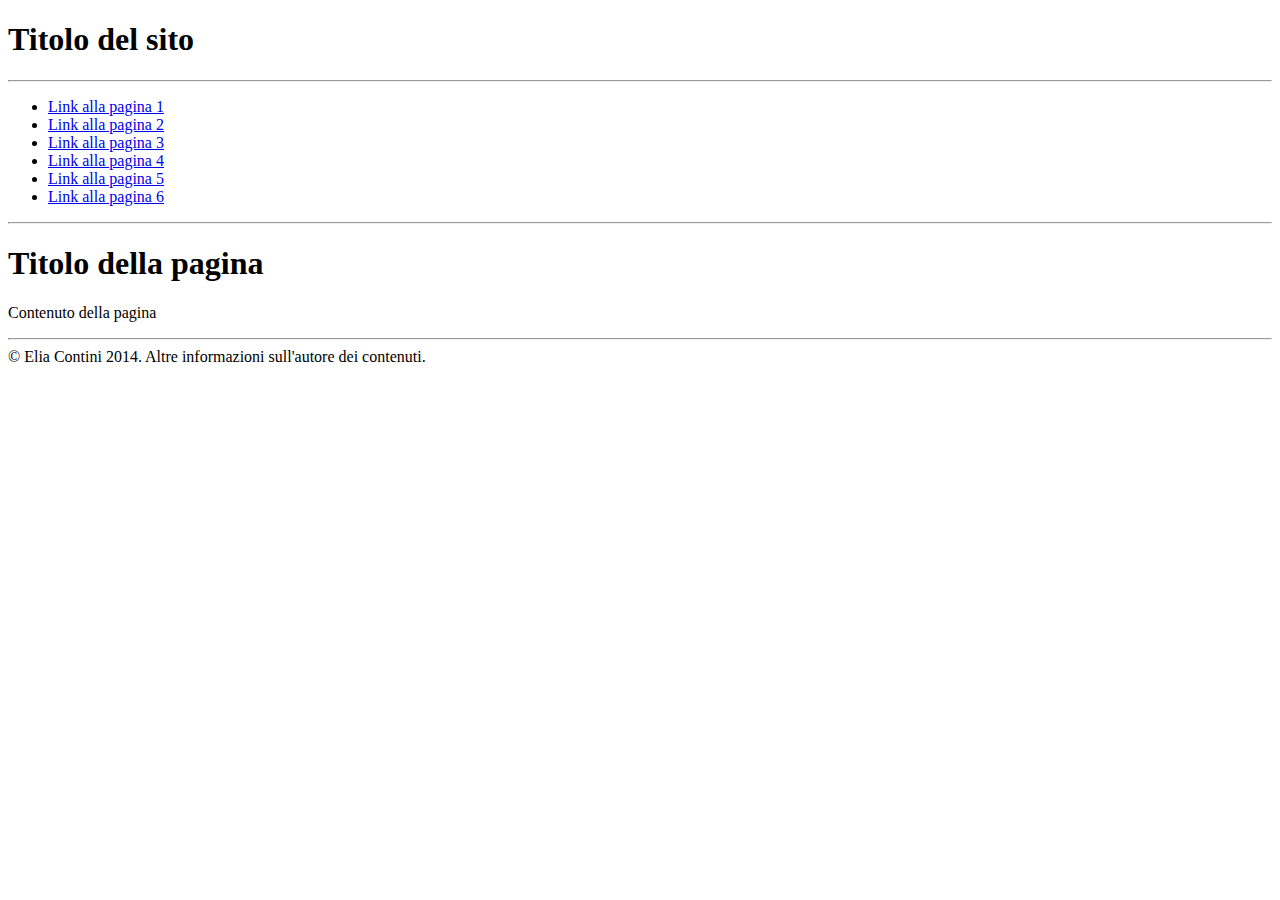
<file: examples/noCSS/index.html>
<!DOCTYPE html>
<html lang="it-ch">
    <head>
        <meta charset="utf-8"/>
        <meta name="Author" content="Elia Contini"/>
        <!--
            Author : Elia Contini
            Created: 05 Oct 2014
        -->
        <title>Titolo della pagina - Titolo del sito</title>
    </head>
    <body>
        <header>
            <h1>Titolo del sito</h1>        
        </header>
        <hr/>
        <nav>
            <ul>
                <li><a href="#">Link alla pagina 1</a></li>
                <li><a href="#">Link alla pagina 2</a></li>
                <li><a href="#">Link alla pagina 3</a></li>
                <li><a href="#">Link alla pagina 4</a></li>
                <li><a href="#">Link alla pagina 5</a></li>
                <li><a href="#">Link alla pagina 6</a></li>
            </ul>
        </nav>
        <hr/>
        <main>
            <h1>Titolo della pagina</h1>
            <p>Contenuto della pagina</p>
        </main>
        <hr/>
        <footer>
            &copy; Elia Contini 2014. Altre informazioni sull'autore dei
            contenuti.
        </footer>
    </body>
</html>
</file>
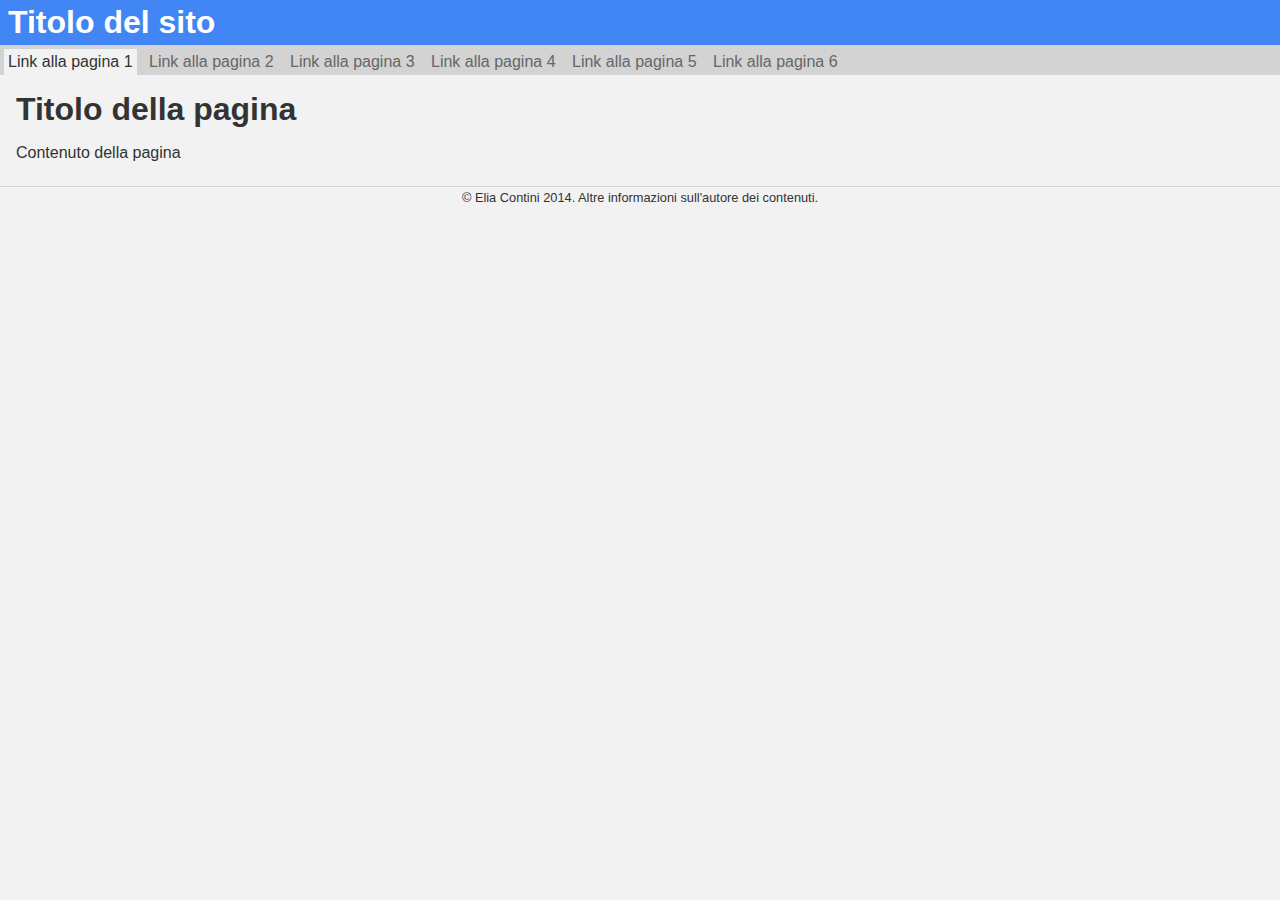
<file: examples/withCSS/index.html>
<!DOCTYPE html>
<html lang="it-ch">
    <head>
        <meta charset="utf-8"/>
        <link rel="stylesheet" type="text/css" href="css/style.css"/>
        <meta name="Author" content="Elia Contini"/>
        <!--
            Author : Elia Contini
            Created: 05 Oct 2014
        -->
        <title>Titolo della pagina - Titolo del sito</title>
    </head>
    <body class="fe">
        <header class="header">
            <h1 class="title">Titolo del sito</h1>        
        </header>
        <hr/>
        <nav class="navigation">
            <ul class="menu">
                <li class="item current"><a href="#">Link alla pagina 1</a></li>
                <li class="item"><a href="#">Link alla pagina 2</a></li>
                <li class="item"><a href="#">Link alla pagina 3</a></li>
                <li class="item"><a href="#">Link alla pagina 4</a></li>
                <li class="item"><a href="#">Link alla pagina 5</a></li>
                <li class="item"><a href="#">Link alla pagina 6</a></li>
            </ul>
        </nav>
        <hr/>
        <main class="content">
            <h1>Titolo della pagina</h1>
            <p>Contenuto della pagina</p>
        </main>
        <hr/>
        <footer class="footer">
            &copy; Elia Contini 2014. Altre informazioni sull'autore dei
            contenuti.
        </footer>
    </body>
</html>
</file>
<file: examples/withCSS/css/style.css>
@charset "utf-8";

/*
    Author : Elia Contini
    Created: 05 Oct 2014
 */

/********************************************************************** Reset */
body,
div,
h1,
h2,
h3,
p,
header,
nav,
main,
footer {
    margin: 0;
    padding: 0;
}

hr {
    display: none;
}

img {
    border: 0;
}

h1,
h2,
h3,
p {
    padding-bottom: .5em;
}

a:link, a:visited {
    text-decoration: none;
}

a:hover, a:active {
    text-decoration: underline;
}

/*********************************************************************** Base */
.fe {
    background-color: #f2f2f2;
    color: #333;
    font-family: sans-serif;
    font-size: 100%;
}

.fe .imgLeft {
    float: left;
}

.fe .imgRight {
    float: right;
}

.fe .imgCenter {
    display: block;
    margin: .5em auto;
}
/********************************************************************* Layout */
.fe .header {
    background-color: #4285F4;
    color: #fff;
    padding: .25em .5em;
}

.fe .header .title {
    padding: 0;
}

.fe .navigation {
    background-color: #d3d3d3;
    color: #333;
}

.fe .content {
    padding: 1em;
}

.fe .footer {
    border-top: 1px solid #d3d3d3;
    font-size: 80%;
    padding-top: .25em;
    text-align: center;
}
/***************************************************************** Components */

/************************************************************ Menu ************/
.fe .menu {
    list-style: none;
    margin: 0;
    padding: 0;
}

.fe .menu .item {
    display: inline-block;
}

.fe .menu .item a:link,
.fe .menu .item a:visited {
    color: #666;
    display: block;
    margin-left: .25em;
    margin-top: .25em;
    padding: .25em;
}

.fe .menu .item a:hover,
.fe .menu .item a:active {
    color: #333;
    text-decoration: none;
}

.fe .menu .current a:link,
.fe .menu .current a:visited {
    background-color: #f2f2f2;
    color: #333;
    display: block;
    margin-top: .25em;
    padding: .25em;
}
/************************************************************ Form ************/

.fe .fieldList input {
    border: 1px solid #d3d3d3;
    font-family: sans-serif;
    font-size: 100%;
    margin: .15em;
    padding: .15em;
}

.fe .fieldList input:hover {
    background-color: #E6F1FE;
    border-color: #4285F4;
}

.fe .fieldList input:focus {
    background-color: #fff;
    border-color: #4285F4;
    outline: 0;
}

.fe .fieldList {
    list-style: none;
    margin: 0;
    padding: 0;
}

.fe .fieldList .item {
    padding: .5em 0;
}

.fe .buttonBar {
    text-align: right;
}

.fe .buttonBar button {
    background-color: #4285F4;
    border: 1px solid #d3d3d3;
    color: #fff;
    font-size: 100%;
    padding: .25em .5em;
}
</file>
